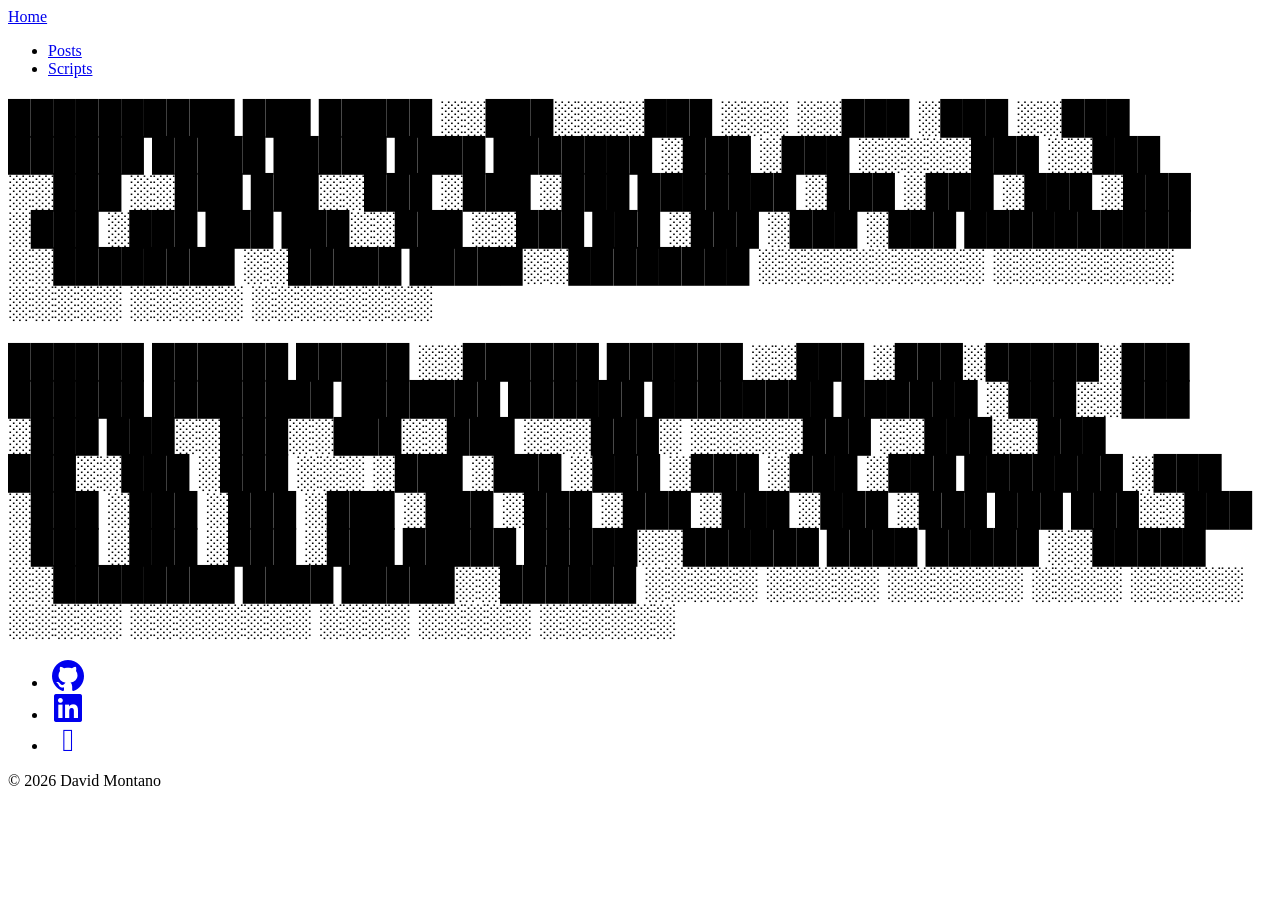
<file: index.html>
<!DOCTYPE html>
<html lang="en-us" dir="ltr">
<head>
	<meta name="generator" content="Hugo 0.166.0">
  <meta charset="utf-8">
<title>David Montano</title>

  

<link rel="stylesheet" href="https://montano.dev/home.min.css">
<link rel="stylesheet" href="/css/fontawesome.min.css">
<link rel="stylesheet" href="/css/brands.min.css">

  
  <link rel="stylesheet" href="https://montano.dev/base.min.css">
</head>
<body>
  <header>
  <nav>
    <div><a href="https://montano.dev/">Home</a></div>
    <ul>
      
      <li><a href="https://montano.dev/posts/">Posts</a></li>
      
      <li><a href="https://montano.dev/scripts/">Scripts</a></li>
      
    </ul>
  </nav>
</header>


  <main>
  
<div class="home">
<div class="name">
  <h1>
██████████                          ███      █████
░░███░░░░███                        ░░░      ░░███ 
 ░███   ░░███  ██████   █████ █████ ████   ███████ 
 ░███    ░███ ░░░░░███ ░░███ ░░███ ░░███  ███░░███ 
 ░███    ░███  ███████  ░███  ░███  ░███ ░███ ░███ 
 ░███    ███  ███░░███  ░░███ ███   ░███ ░███ ░███ 
 ██████████  ░░████████  ░░█████    █████░░████████
░░░░░░░░░░    ░░░░░░░░    ░░░░░    ░░░░░  ░░░░░░░░ </h1>
  <h1>
 ██████   ██████                      █████                                 
░░██████ ██████                      ░░███                                  
 ░███░█████░███   ██████  ████████   ███████    ██████   ████████    ██████ 
 ░███░░███ ░███  ███░░███░░███░░███ ░░░███░    ░░░░░███ ░░███░░███  ███░░███
 ░███ ░░░  ░███ ░███ ░███ ░███ ░███   ░███      ███████  ░███ ░███ ░███ ░███
 ░███      ░███ ░███ ░███ ░███ ░███   ░███ ███ ███░░███  ░███ ░███ ░███ ░███
 █████     █████░░██████  ████ █████  ░░█████ ░░████████ ████ █████░░██████ 
░░░░░     ░░░░░  ░░░░░░  ░░░░ ░░░░░    ░░░░░   ░░░░░░░░ ░░░░ ░░░░░  ░░░░░░  </h1>
</div>


<ul>
  
    
      <li>
        <a href="https://github.com/ikalco" aria-label="Github"   >
          <i class="fa-brands fa-github fa-2x" aria-hidden="true"></i>
        </a>
      </li>
    
  
    
      <li>
        <a href="https://www.linkedin.com/in/david-montano-utd/" aria-label="LinkedIn"   >
          <i class="fa-brands fa-linkedin fa-2x" aria-hidden="true"></i>
        </a>
      </li>
    
  
    
      <li>
        <a href="mailto:david@montano.dev" aria-label="Email"   >
          <i class="fa-solid fa-envelope fa-2x" aria-hidden="true"></i>
        </a>
      </li>
    
  
</ul>


</div>

  </main>

  <footer>
©

2026
 David Montano 
</footer>

</body>
</html>
</file>
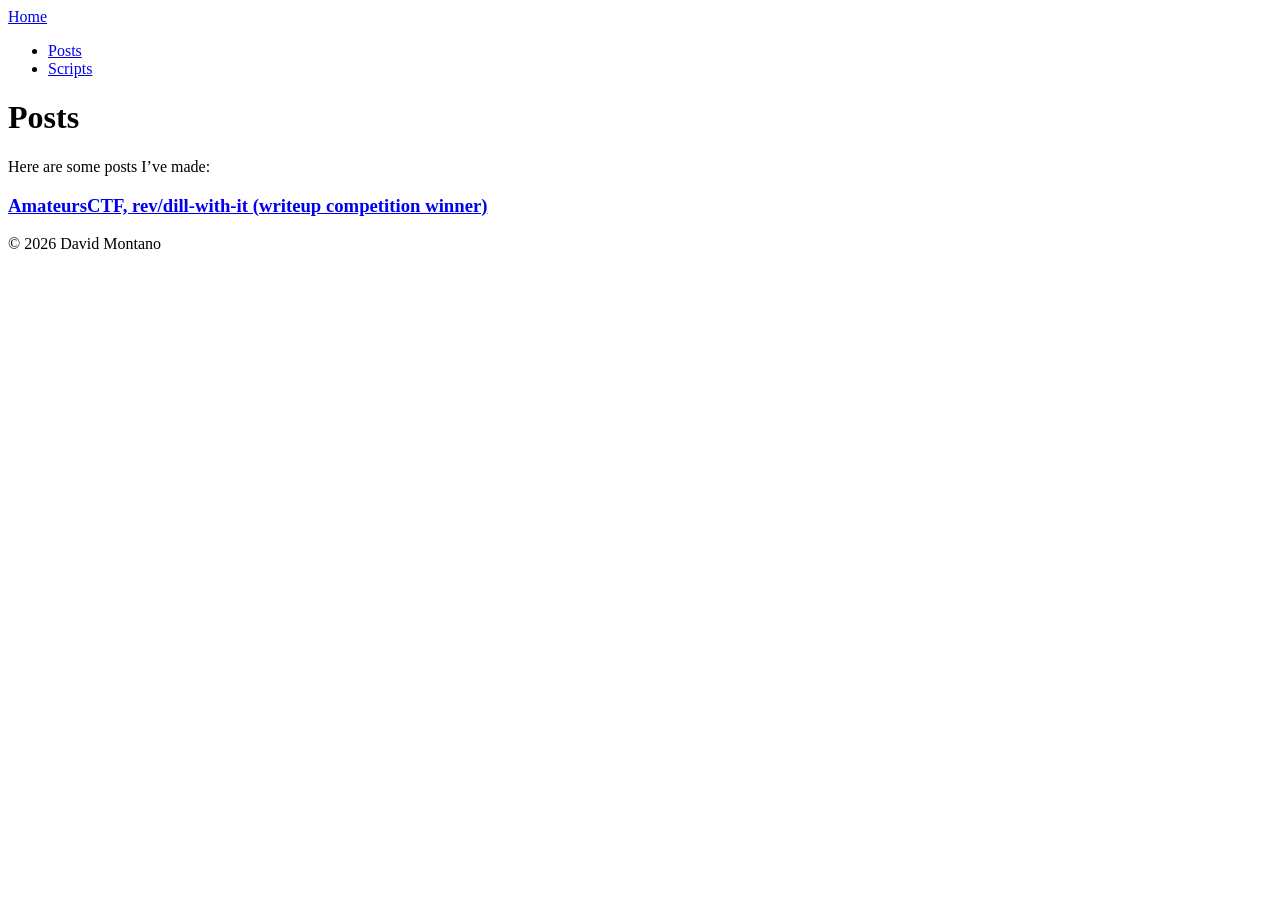
<file: posts/index.html>
<!DOCTYPE html>
<html lang="en-us" dir="ltr">
<head>
  <meta charset="utf-8">
<title>Posts</title>

  
  
  
  <link rel="stylesheet" href="https://montano.dev/base.min.css">
</head>
<body>
  <header>
  <nav>
    <div><a href="https://montano.dev/">Home</a></div>
    <ul>
      
      <li><a href="https://montano.dev/posts/">Posts</a></li>
      
      <li><a href="https://montano.dev/scripts/">Scripts</a></li>
      
    </ul>
  </nav>
</header>


  <main>
  
  <h1>Posts</h1>
  <p>Here are some posts I&rsquo;ve made:</p>
<h3 id="amateursctf-revdill-with-it-writeup-competition-winner"><a href="https://github.com/ikalco/writeups/blob/main/2024/amateur_ctf/dill-with-it.md">AmateursCTF, rev/dill-with-it (writeup competition winner)</a></h3>

  

  </main>

  <footer>
©

2026
 David Montano 
</footer>

</body>
</html>
</file>
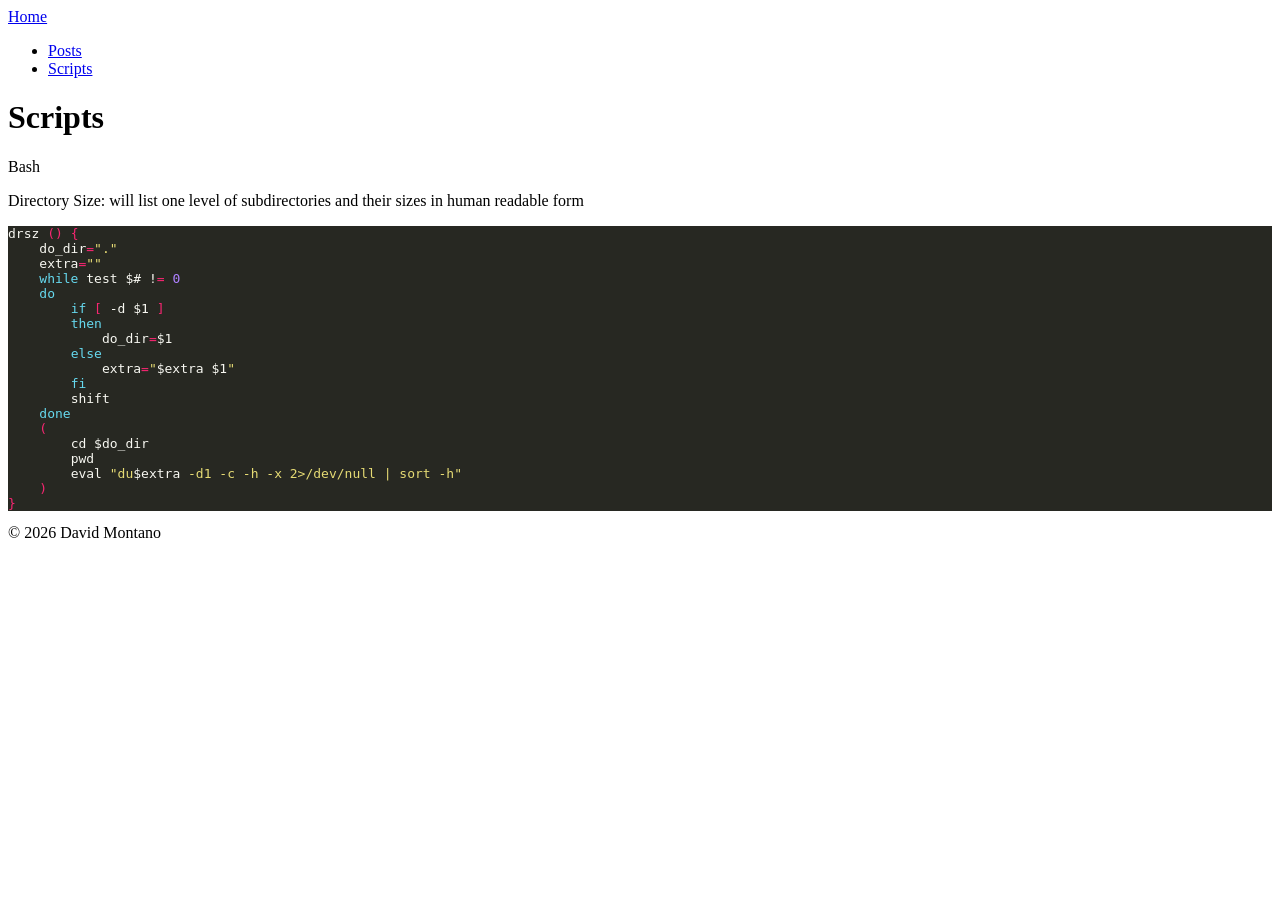
<file: scripts/index.html>
<!DOCTYPE html>
<html lang="en-us" dir="ltr">
<head>
  <meta charset="utf-8">
<title>Scripts</title>

  
  
  
  <link rel="stylesheet" href="https://montano.dev/base.min.css">
</head>
<body>
  <header>
  <nav>
    <div><a href="https://montano.dev/">Home</a></div>
    <ul>
      
      <li><a href="https://montano.dev/posts/">Posts</a></li>
      
      <li><a href="https://montano.dev/scripts/">Scripts</a></li>
      
    </ul>
  </nav>
</header>


  <main>
  
  <h1>Scripts</h1>
  <p>Bash</p>
<p>Directory Size: will list one level of subdirectories and their sizes in human readable form</p>
<div class="highlight"><pre tabindex="0" style="color:#f8f8f2;background-color:#272822;-moz-tab-size:4;-o-tab-size:4;tab-size:4;-webkit-text-size-adjust:none;"><code class="language-bash" data-lang="bash"><span style="display:flex;"><span>drsz <span style="color:#f92672">()</span> <span style="color:#f92672">{</span>
</span></span><span style="display:flex;"><span>	do_dir<span style="color:#f92672">=</span><span style="color:#e6db74">&#34;.&#34;</span> 
</span></span><span style="display:flex;"><span>	extra<span style="color:#f92672">=</span><span style="color:#e6db74">&#34;&#34;</span> 
</span></span><span style="display:flex;"><span>	<span style="color:#66d9ef">while</span> test $# !<span style="color:#f92672">=</span> <span style="color:#ae81ff">0</span>
</span></span><span style="display:flex;"><span>	<span style="color:#66d9ef">do</span>
</span></span><span style="display:flex;"><span>		<span style="color:#66d9ef">if</span> <span style="color:#f92672">[</span> -d $1 <span style="color:#f92672">]</span>
</span></span><span style="display:flex;"><span>		<span style="color:#66d9ef">then</span>
</span></span><span style="display:flex;"><span>			do_dir<span style="color:#f92672">=</span>$1 
</span></span><span style="display:flex;"><span>		<span style="color:#66d9ef">else</span>
</span></span><span style="display:flex;"><span>			extra<span style="color:#f92672">=</span><span style="color:#e6db74">&#34;</span>$extra<span style="color:#e6db74"> </span>$1<span style="color:#e6db74">&#34;</span> 
</span></span><span style="display:flex;"><span>		<span style="color:#66d9ef">fi</span>
</span></span><span style="display:flex;"><span>		shift
</span></span><span style="display:flex;"><span>	<span style="color:#66d9ef">done</span>
</span></span><span style="display:flex;"><span>	<span style="color:#f92672">(</span>
</span></span><span style="display:flex;"><span>		cd $do_dir
</span></span><span style="display:flex;"><span>		pwd
</span></span><span style="display:flex;"><span>		eval <span style="color:#e6db74">&#34;du</span>$extra<span style="color:#e6db74"> -d1 -c -h -x 2&gt;/dev/null | sort -h&#34;</span>
</span></span><span style="display:flex;"><span>	<span style="color:#f92672">)</span>
</span></span><span style="display:flex;"><span><span style="color:#f92672">}</span>
</span></span></code></pre></div>
  

  </main>

  <footer>
©

2026
 David Montano 
</footer>

</body>
</html>
</file>
<file: css/brands.min.css>
/*!
 * Font Awesome Free 7.3.1 by @fontawesome - https://fontawesome.com
 * License - https://fontawesome.com/license/free (Icons: CC BY 4.0, Fonts: SIL OFL 1.1, Code: MIT License)
 * Copyright 2026 Fonticons, Inc.
 */
:host,:root{--fa-family-brands:"Font Awesome 7 Brands";--fa-font-brands:normal 400 1em/1 var(--fa-family-brands)}@font-face{font-family:"Font Awesome 7 Brands";font-style:normal;font-weight:400;font-display:block;src:url(../webfonts/fa-brands-400.woff2)}.fa-brands,.fa-classic.fa-brands,.fab{--fa-family:var(--fa-family-brands);--fa-style:400}.fa-firefox-browser{--fa:"\e007"}.fa-ideal{--fa:"\e013"}.fa-microblog{--fa:"\e01a"}.fa-pied-piper-square,.fa-square-pied-piper{--fa:"\e01e"}.fa-unity{--fa:"\e049"}.fa-dailymotion{--fa:"\e052"}.fa-instagram-square,.fa-square-instagram{--fa:"\e055"}.fa-mixer{--fa:"\e056"}.fa-shopify{--fa:"\e057"}.fa-deezer{--fa:"\e077"}.fa-edge-legacy{--fa:"\e078"}.fa-google-pay{--fa:"\e079"}.fa-rust{--fa:"\e07a"}.fa-tiktok{--fa:"\e07b"}.fa-unsplash{--fa:"\e07c"}.fa-cloudflare{--fa:"\e07d"}.fa-guilded{--fa:"\e07e"}.fa-hive{--fa:"\e07f"}.fa-42-group,.fa-innosoft{--fa:"\e080"}.fa-instalod{--fa:"\e081"}.fa-octopus-deploy{--fa:"\e082"}.fa-perbyte{--fa:"\e083"}.fa-uncharted{--fa:"\e084"}.fa-watchman-monitoring{--fa:"\e087"}.fa-wodu{--fa:"\e088"}.fa-wirsindhandwerk,.fa-wsh{--fa:"\e2d0"}.fa-bots{--fa:"\e340"}.fa-cmplid{--fa:"\e360"}.fa-bilibili{--fa:"\e3d9"}.fa-golang{--fa:"\e40f"}.fa-pix{--fa:"\e43a"}.fa-sitrox{--fa:"\e44a"}.fa-hashnode{--fa:"\e499"}.fa-meta{--fa:"\e49b"}.fa-padlet{--fa:"\e4a0"}.fa-nfc-directional{--fa:"\e530"}.fa-nfc-symbol{--fa:"\e531"}.fa-screenpal{--fa:"\e570"}.fa-space-awesome{--fa:"\e5ac"}.fa-square-font-awesome{--fa:"\e5ad"}.fa-gitlab-square,.fa-square-gitlab{--fa:"\e5ae"}.fa-odysee{--fa:"\e5c6"}.fa-stubber{--fa:"\e5c7"}.fa-debian{--fa:"\e60b"}.fa-shoelace{--fa:"\e60c"}.fa-threads{--fa:"\e618"}.fa-square-threads{--fa:"\e619"}.fa-square-x-twitter{--fa:"\e61a"}.fa-x-twitter{--fa:"\e61b"}.fa-opensuse{--fa:"\e62b"}.fa-letterboxd{--fa:"\e62d"}.fa-square-letterboxd{--fa:"\e62e"}.fa-mintbit{--fa:"\e62f"}.fa-google-scholar{--fa:"\e63b"}.fa-brave{--fa:"\e63c"}.fa-brave-reverse{--fa:"\e63d"}.fa-pixiv{--fa:"\e640"}.fa-upwork{--fa:"\e641"}.fa-webflow{--fa:"\e65c"}.fa-signal-messenger{--fa:"\e663"}.fa-bluesky{--fa:"\e671"}.fa-jxl{--fa:"\e67b"}.fa-square-upwork{--fa:"\e67c"}.fa-web-awesome{--fa:"\e682"}.fa-square-web-awesome{--fa:"\e683"}.fa-square-web-awesome-stroke{--fa:"\e684"}.fa-dart-lang{--fa:"\e693"}.fa-flutter{--fa:"\e694"}.fa-files-pinwheel{--fa:"\e69f"}.fa-css{--fa:"\e6a2"}.fa-square-bluesky{--fa:"\e6a3"}.fa-openai{--fa:"\e7cf"}.fa-square-linkedin{--fa:"\e7d0"}.fa-cash-app{--fa:"\e7d4"}.fa-disqus{--fa:"\e7d5"}.fa-11ty,.fa-eleventy{--fa:"\e7d6"}.fa-kakao-talk{--fa:"\e7d7"}.fa-linktree{--fa:"\e7d8"}.fa-notion{--fa:"\e7d9"}.fa-pandora{--fa:"\e7da"}.fa-pixelfed{--fa:"\e7db"}.fa-tidal{--fa:"\e7dc"}.fa-vsco{--fa:"\e7dd"}.fa-w3c{--fa:"\e7de"}.fa-lumon{--fa:"\e7e2"}.fa-lumon-drop{--fa:"\e7e3"}.fa-square-figma{--fa:"\e7e4"}.fa-tex{--fa:"\e7ff"}.fa-duolingo{--fa:"\e812"}.fa-supportnow{--fa:"\e833"}.fa-tor-browser{--fa:"\e838"}.fa-typescript{--fa:"\e840"}.fa-square-deskpro{--fa:"\e844"}.fa-circle-zulip{--fa:"\e851"}.fa-julia{--fa:"\e852"}.fa-zulip{--fa:"\e853"}.fa-unison{--fa:"\e854"}.fa-bgg,.fa-board-game-geek{--fa:"\e855"}.fa-ko-fi{--fa:"\e856"}.fa-kubernetes{--fa:"\e857"}.fa-postgresql{--fa:"\e858"}.fa-scaleway{--fa:"\e859"}.fa-venmo{--fa:"\e85a"}.fa-venmo-v{--fa:"\e85b"}.fa-unreal-engine{--fa:"\e85c"}.fa-globaleaks{--fa:"\e85d"}.fa-solana{--fa:"\e85e"}.fa-threema{--fa:"\e85f"}.fa-forgejo{--fa:"\e860"}.fa-claude{--fa:"\e861"}.fa-gitee{--fa:"\e863"}.fa-xmpp{--fa:"\e864"}.fa-fediverse{--fa:"\e865"}.fa-tailwind-css{--fa:"\e866"}.fa-arch-linux{--fa:"\e867"}.fa-svelte{--fa:"\e868"}.fa-hugging-face{--fa:"\e869"}.fa-leetcode{--fa:"\e86a"}.fa-openstreetmap{--fa:"\e86b"}.fa-ultralytics{--fa:"\e86d"}.fa-ultralytics-hub{--fa:"\e86e"}.fa-ultralytics-yolo{--fa:"\e86f"}.fa-obsidian{--fa:"\e879"}.fa-zoom{--fa:"\e87b"}.fa-vim{--fa:"\e88a"}.fa-symfonycasts{--fa:"\e8ab"}.fa-build-awesome{--fa:"\e8ac"}.fa-codeberg{--fa:"\e8ad"}.fa-devpost{--fa:"\e8ae"}.fa-internet-archive{--fa:"\e8b1"}.fa-lets-encrypt{--fa:"\e8b2"}.fa-matrix{--fa:"\e8b3"}.fa-mattermost{--fa:"\e8b4"}.fa-nextcloud{--fa:"\e8b5"}.fa-roblox-creator-studio{--fa:"\e8b6"}.fa-square-build-awesome-stroke{--fa:"\e8b7"}.fa-substack{--fa:"\e8b8"}.fa-tesla{--fa:"\e8b9"}.fa-xrp{--fa:"\e8ba"}.fa-xrpl{--fa:"\e8bb"}.fa-youtube-shorts{--fa:"\e8bc"}.fa-ror{--fa:"\e8bd"}.fa-visual-studio{--fa:"\e8be"}.fa-dolibarr{--fa:"\e8bf"}.fa-obs-studio{--fa:"\e8c0"}.fa-storybook{--fa:"\e8c1"}.fa-a11y-project{--fa:"\e8c2"}.fa-copilot{--fa:"\e8c7"}.fa-square-twitter,.fa-twitter-square{--fa:"\f081"}.fa-facebook-square,.fa-square-facebook{--fa:"\f082"}.fa-linkedin{--fa:"\f08c"}.fa-github-square,.fa-square-github{--fa:"\f092"}.fa-twitter{--fa:"\f099"}.fa-facebook{--fa:"\f09a"}.fa-github{--fa:"\f09b"}.fa-pinterest{--fa:"\f0d2"}.fa-pinterest-square,.fa-square-pinterest{--fa:"\f0d3"}.fa-google-plus-square,.fa-square-google-plus{--fa:"\f0d4"}.fa-google-plus-g{--fa:"\f0d5"}.fa-linkedin-in{--fa:"\f0e1"}.fa-github-alt{--fa:"\f113"}.fa-maxcdn{--fa:"\f136"}.fa-html5{--fa:"\f13b"}.fa-css3{--fa:"\f13c"}.fa-btc{--fa:"\f15a"}.fa-youtube{--fa:"\f167"}.fa-xing{--fa:"\f168"}.fa-square-xing,.fa-xing-square{--fa:"\f169"}.fa-dropbox{--fa:"\f16b"}.fa-stack-overflow{--fa:"\f16c"}.fa-instagram{--fa:"\f16d"}.fa-flickr{--fa:"\f16e"}.fa-adn{--fa:"\f170"}.fa-bitbucket{--fa:"\f171"}.fa-tumblr{--fa:"\f173"}.fa-square-tumblr,.fa-tumblr-square{--fa:"\f174"}.fa-apple{--fa:"\f179"}.fa-windows{--fa:"\f17a"}.fa-android{--fa:"\f17b"}.fa-linux{--fa:"\f17c"}.fa-dribbble{--fa:"\f17d"}.fa-skype{--fa:"\f17e"}.fa-foursquare{--fa:"\f180"}.fa-trello{--fa:"\f181"}.fa-gratipay{--fa:"\f184"}.fa-vk{--fa:"\f189"}.fa-weibo{--fa:"\f18a"}.fa-renren{--fa:"\f18b"}.fa-pagelines{--fa:"\f18c"}.fa-stack-exchange{--fa:"\f18d"}.fa-square-vimeo,.fa-vimeo-square{--fa:"\f194"}.fa-slack,.fa-slack-hash{--fa:"\f198"}.fa-wordpress{--fa:"\f19a"}.fa-openid{--fa:"\f19b"}.fa-yahoo{--fa:"\f19e"}.fa-google{--fa:"\f1a0"}.fa-reddit{--fa:"\f1a1"}.fa-reddit-square,.fa-square-reddit{--fa:"\f1a2"}.fa-stumbleupon-circle{--fa:"\f1a3"}.fa-stumbleupon{--fa:"\f1a4"}.fa-delicious{--fa:"\f1a5"}.fa-digg{--fa:"\f1a6"}.fa-pied-piper-pp{--fa:"\f1a7"}.fa-pied-piper-alt{--fa:"\f1a8"}.fa-drupal{--fa:"\f1a9"}.fa-joomla{--fa:"\f1aa"}.fa-behance{--fa:"\f1b4"}.fa-behance-square,.fa-square-behance{--fa:"\f1b5"}.fa-steam{--fa:"\f1b6"}.fa-square-steam,.fa-steam-square{--fa:"\f1b7"}.fa-spotify{--fa:"\f1bc"}.fa-deviantart{--fa:"\f1bd"}.fa-soundcloud{--fa:"\f1be"}.fa-vine{--fa:"\f1ca"}.fa-codepen{--fa:"\f1cb"}.fa-jsfiddle{--fa:"\f1cc"}.fa-rebel{--fa:"\f1d0"}.fa-empire{--fa:"\f1d1"}.fa-git-square,.fa-square-git{--fa:"\f1d2"}.fa-git{--fa:"\f1d3"}.fa-hacker-news{--fa:"\f1d4"}.fa-tencent-weibo{--fa:"\f1d5"}.fa-qq{--fa:"\f1d6"}.fa-weixin{--fa:"\f1d7"}.fa-slideshare{--fa:"\f1e7"}.fa-twitch{--fa:"\f1e8"}.fa-yelp{--fa:"\f1e9"}.fa-paypal{--fa:"\f1ed"}.fa-google-wallet{--fa:"\f1ee"}.fa-cc-visa{--fa:"\f1f0"}.fa-cc-mastercard{--fa:"\f1f1"}.fa-cc-discover{--fa:"\f1f2"}.fa-cc-amex{--fa:"\f1f3"}.fa-cc-paypal{--fa:"\f1f4"}.fa-cc-stripe{--fa:"\f1f5"}.fa-lastfm{--fa:"\f202"}.fa-lastfm-square,.fa-square-lastfm{--fa:"\f203"}.fa-ioxhost{--fa:"\f208"}.fa-angellist{--fa:"\f209"}.fa-buysellads{--fa:"\f20d"}.fa-connectdevelop{--fa:"\f20e"}.fa-dashcube{--fa:"\f210"}.fa-forumbee{--fa:"\f211"}.fa-leanpub{--fa:"\f212"}.fa-sellsy{--fa:"\f213"}.fa-shirtsinbulk{--fa:"\f214"}.fa-simplybuilt{--fa:"\f215"}.fa-skyatlas{--fa:"\f216"}.fa-pinterest-p{--fa:"\f231"}.fa-whatsapp{--fa:"\f232"}.fa-viacoin{--fa:"\f237"}.fa-medium,.fa-medium-m{--fa:"\f23a"}.fa-y-combinator{--fa:"\f23b"}.fa-optin-monster{--fa:"\f23c"}.fa-opencart{--fa:"\f23d"}.fa-expeditedssl{--fa:"\f23e"}.fa-cc-jcb{--fa:"\f24b"}.fa-cc-diners-club{--fa:"\f24c"}.fa-creative-commons{--fa:"\f25e"}.fa-gg{--fa:"\f260"}.fa-gg-circle{--fa:"\f261"}.fa-odnoklassniki{--fa:"\f263"}.fa-odnoklassniki-square,.fa-square-odnoklassniki{--fa:"\f264"}.fa-get-pocket{--fa:"\f265"}.fa-wikipedia-w{--fa:"\f266"}.fa-safari{--fa:"\f267"}.fa-chrome{--fa:"\f268"}.fa-firefox{--fa:"\f269"}.fa-opera{--fa:"\f26a"}.fa-internet-explorer{--fa:"\f26b"}.fa-contao{--fa:"\f26d"}.fa-500px{--fa:"\f26e"}.fa-amazon{--fa:"\f270"}.fa-houzz{--fa:"\f27c"}.fa-vimeo-v{--fa:"\f27d"}.fa-black-tie{--fa:"\f27e"}.fa-fonticons{--fa:"\f280"}.fa-reddit-alien{--fa:"\f281"}.fa-edge{--fa:"\f282"}.fa-codiepie{--fa:"\f284"}.fa-modx{--fa:"\f285"}.fa-fort-awesome{--fa:"\f286"}.fa-usb{--fa:"\f287"}.fa-product-hunt{--fa:"\f288"}.fa-mixcloud{--fa:"\f289"}.fa-scribd{--fa:"\f28a"}.fa-bluetooth{--fa:"\f293"}.fa-bluetooth-b{--fa:"\f294"}.fa-gitlab{--fa:"\f296"}.fa-wpbeginner{--fa:"\f297"}.fa-wpforms{--fa:"\f298"}.fa-envira{--fa:"\f299"}.fa-glide{--fa:"\f2a5"}.fa-glide-g{--fa:"\f2a6"}.fa-viadeo{--fa:"\f2a9"}.fa-square-viadeo,.fa-viadeo-square{--fa:"\f2aa"}.fa-snapchat,.fa-snapchat-ghost{--fa:"\f2ab"}.fa-snapchat-square,.fa-square-snapchat{--fa:"\f2ad"}.fa-pied-piper{--fa:"\f2ae"}.fa-first-order{--fa:"\f2b0"}.fa-yoast{--fa:"\f2b1"}.fa-themeisle{--fa:"\f2b2"}.fa-google-plus{--fa:"\f2b3"}.fa-font-awesome,.fa-font-awesome-flag,.fa-font-awesome-logo-full{--fa:"\f2b4"}.fa-linode{--fa:"\f2b8"}.fa-quora{--fa:"\f2c4"}.fa-free-code-camp{--fa:"\f2c5"}.fa-telegram,.fa-telegram-plane{--fa:"\f2c6"}.fa-bandcamp{--fa:"\f2d5"}.fa-grav{--fa:"\f2d6"}.fa-etsy{--fa:"\f2d7"}.fa-imdb{--fa:"\f2d8"}.fa-ravelry{--fa:"\f2d9"}.fa-sellcast{--fa:"\f2da"}.fa-superpowers{--fa:"\f2dd"}.fa-wpexplorer{--fa:"\f2de"}.fa-meetup{--fa:"\f2e0"}.fa-font-awesome-alt,.fa-square-font-awesome-stroke{--fa:"\f35c"}.fa-accessible-icon{--fa:"\f368"}.fa-accusoft{--fa:"\f369"}.fa-adversal{--fa:"\f36a"}.fa-affiliatetheme{--fa:"\f36b"}.fa-algolia{--fa:"\f36c"}.fa-amilia{--fa:"\f36d"}.fa-angrycreative{--fa:"\f36e"}.fa-app-store{--fa:"\f36f"}.fa-app-store-ios{--fa:"\f370"}.fa-apper{--fa:"\f371"}.fa-asymmetrik{--fa:"\f372"}.fa-audible{--fa:"\f373"}.fa-avianex{--fa:"\f374"}.fa-aws{--fa:"\f375"}.fa-bimobject{--fa:"\f378"}.fa-bitcoin{--fa:"\f379"}.fa-bity{--fa:"\f37a"}.fa-blackberry{--fa:"\f37b"}.fa-blogger{--fa:"\f37c"}.fa-blogger-b{--fa:"\f37d"}.fa-buromobelexperte{--fa:"\f37f"}.fa-centercode{--fa:"\f380"}.fa-cloudscale{--fa:"\f383"}.fa-cloudsmith{--fa:"\f384"}.fa-cloudversify{--fa:"\f385"}.fa-cpanel{--fa:"\f388"}.fa-css3-alt{--fa:"\f38b"}.fa-cuttlefish{--fa:"\f38c"}.fa-d-and-d{--fa:"\f38d"}.fa-deploydog{--fa:"\f38e"}.fa-deskpro{--fa:"\f38f"}.fa-digital-ocean{--fa:"\f391"}.fa-discord{--fa:"\f392"}.fa-discourse{--fa:"\f393"}.fa-dochub{--fa:"\f394"}.fa-docker{--fa:"\f395"}.fa-draft2digital{--fa:"\f396"}.fa-dribbble-square,.fa-square-dribbble{--fa:"\f397"}.fa-dyalog{--fa:"\f399"}.fa-earlybirds{--fa:"\f39a"}.fa-erlang{--fa:"\f39d"}.fa-facebook-f{--fa:"\f39e"}.fa-facebook-messenger{--fa:"\f39f"}.fa-firstdraft{--fa:"\f3a1"}.fa-fonticons-fi{--fa:"\f3a2"}.fa-fort-awesome-alt{--fa:"\f3a3"}.fa-freebsd{--fa:"\f3a4"}.fa-gitkraken{--fa:"\f3a6"}.fa-gofore{--fa:"\f3a7"}.fa-goodreads{--fa:"\f3a8"}.fa-goodreads-g{--fa:"\f3a9"}.fa-google-drive{--fa:"\f3aa"}.fa-google-play{--fa:"\f3ab"}.fa-gripfire{--fa:"\f3ac"}.fa-grunt{--fa:"\f3ad"}.fa-gulp{--fa:"\f3ae"}.fa-hacker-news-square,.fa-square-hacker-news{--fa:"\f3af"}.fa-hire-a-helper{--fa:"\f3b0"}.fa-hotjar{--fa:"\f3b1"}.fa-hubspot{--fa:"\f3b2"}.fa-itunes{--fa:"\f3b4"}.fa-itunes-note{--fa:"\f3b5"}.fa-jenkins{--fa:"\f3b6"}.fa-joget{--fa:"\f3b7"}.fa-js{--fa:"\f3b8"}.fa-js-square,.fa-square-js{--fa:"\f3b9"}.fa-keycdn{--fa:"\f3ba"}.fa-kickstarter,.fa-square-kickstarter{--fa:"\f3bb"}.fa-kickstarter-k{--fa:"\f3bc"}.fa-laravel{--fa:"\f3bd"}.fa-line{--fa:"\f3c0"}.fa-lyft{--fa:"\f3c3"}.fa-magento{--fa:"\f3c4"}.fa-medapps{--fa:"\f3c6"}.fa-medrt{--fa:"\f3c8"}.fa-microsoft{--fa:"\f3ca"}.fa-mix{--fa:"\f3cb"}.fa-mizuni{--fa:"\f3cc"}.fa-monero{--fa:"\f3d0"}.fa-napster{--fa:"\f3d2"}.fa-node-js{--fa:"\f3d3"}.fa-npm{--fa:"\f3d4"}.fa-ns8{--fa:"\f3d5"}.fa-nutritionix{--fa:"\f3d6"}.fa-page4{--fa:"\f3d7"}.fa-palfed{--fa:"\f3d8"}.fa-patreon{--fa:"\f3d9"}.fa-periscope{--fa:"\f3da"}.fa-phabricator{--fa:"\f3db"}.fa-phoenix-framework{--fa:"\f3dc"}.fa-playstation{--fa:"\f3df"}.fa-pushed{--fa:"\f3e1"}.fa-python{--fa:"\f3e2"}.fa-red-river{--fa:"\f3e3"}.fa-rendact,.fa-wpressr{--fa:"\f3e4"}.fa-replyd{--fa:"\f3e6"}.fa-resolving{--fa:"\f3e7"}.fa-rocketchat{--fa:"\f3e8"}.fa-rockrms{--fa:"\f3e9"}.fa-schlix{--fa:"\f3ea"}.fa-searchengin{--fa:"\f3eb"}.fa-servicestack{--fa:"\f3ec"}.fa-sistrix{--fa:"\f3ee"}.fa-speakap{--fa:"\f3f3"}.fa-staylinked{--fa:"\f3f5"}.fa-steam-symbol{--fa:"\f3f6"}.fa-sticker-mule{--fa:"\f3f7"}.fa-studiovinari{--fa:"\f3f8"}.fa-supple{--fa:"\f3f9"}.fa-uber{--fa:"\f402"}.fa-uikit{--fa:"\f403"}.fa-uniregistry{--fa:"\f404"}.fa-untappd{--fa:"\f405"}.fa-ussunnah{--fa:"\f407"}.fa-vaadin{--fa:"\f408"}.fa-viber{--fa:"\f409"}.fa-vimeo{--fa:"\f40a"}.fa-vnv{--fa:"\f40b"}.fa-square-whatsapp,.fa-whatsapp-square{--fa:"\f40c"}.fa-whmcs{--fa:"\f40d"}.fa-wordpress-simple{--fa:"\f411"}.fa-xbox{--fa:"\f412"}.fa-yandex{--fa:"\f413"}.fa-yandex-international{--fa:"\f414"}.fa-apple-pay{--fa:"\f415"}.fa-cc-apple-pay{--fa:"\f416"}.fa-fly{--fa:"\f417"}.fa-node{--fa:"\f419"}.fa-osi{--fa:"\f41a"}.fa-react{--fa:"\f41b"}.fa-autoprefixer{--fa:"\f41c"}.fa-less{--fa:"\f41d"}.fa-sass{--fa:"\f41e"}.fa-vuejs{--fa:"\f41f"}.fa-angular{--fa:"\f420"}.fa-aviato{--fa:"\f421"}.fa-ember{--fa:"\f423"}.fa-gitter{--fa:"\f426"}.fa-hooli{--fa:"\f427"}.fa-strava{--fa:"\f428"}.fa-stripe{--fa:"\f429"}.fa-stripe-s{--fa:"\f42a"}.fa-typo3{--fa:"\f42b"}.fa-amazon-pay{--fa:"\f42c"}.fa-cc-amazon-pay{--fa:"\f42d"}.fa-ethereum{--fa:"\f42e"}.fa-korvue{--fa:"\f42f"}.fa-elementor{--fa:"\f430"}.fa-square-youtube,.fa-youtube-square{--fa:"\f431"}.fa-flipboard{--fa:"\f44d"}.fa-hips{--fa:"\f452"}.fa-php{--fa:"\f457"}.fa-quinscape{--fa:"\f459"}.fa-readme{--fa:"\f4d5"}.fa-java{--fa:"\f4e4"}.fa-pied-piper-hat{--fa:"\f4e5"}.fa-creative-commons-by{--fa:"\f4e7"}.fa-creative-commons-nc{--fa:"\f4e8"}.fa-creative-commons-nc-eu{--fa:"\f4e9"}.fa-creative-commons-nc-jp{--fa:"\f4ea"}.fa-creative-commons-nd{--fa:"\f4eb"}.fa-creative-commons-pd{--fa:"\f4ec"}.fa-creative-commons-pd-alt{--fa:"\f4ed"}.fa-creative-commons-remix{--fa:"\f4ee"}.fa-creative-commons-sa{--fa:"\f4ef"}.fa-creative-commons-sampling{--fa:"\f4f0"}.fa-creative-commons-sampling-plus{--fa:"\f4f1"}.fa-creative-commons-share{--fa:"\f4f2"}.fa-creative-commons-zero{--fa:"\f4f3"}.fa-ebay{--fa:"\f4f4"}.fa-keybase{--fa:"\f4f5"}.fa-mastodon{--fa:"\f4f6"}.fa-r-project{--fa:"\f4f7"}.fa-researchgate{--fa:"\f4f8"}.fa-teamspeak{--fa:"\f4f9"}.fa-first-order-alt{--fa:"\f50a"}.fa-fulcrum{--fa:"\f50b"}.fa-galactic-republic{--fa:"\f50c"}.fa-galactic-senate{--fa:"\f50d"}.fa-jedi-order{--fa:"\f50e"}.fa-mandalorian{--fa:"\f50f"}.fa-old-republic{--fa:"\f510"}.fa-phoenix-squadron{--fa:"\f511"}.fa-sith{--fa:"\f512"}.fa-trade-federation{--fa:"\f513"}.fa-wolf-pack-battalion{--fa:"\f514"}.fa-hornbill{--fa:"\f592"}.fa-mailchimp{--fa:"\f59e"}.fa-megaport{--fa:"\f5a3"}.fa-nimblr{--fa:"\f5a8"}.fa-rev{--fa:"\f5b2"}.fa-shopware{--fa:"\f5b5"}.fa-squarespace{--fa:"\f5be"}.fa-themeco{--fa:"\f5c6"}.fa-weebly{--fa:"\f5cc"}.fa-wix{--fa:"\f5cf"}.fa-ello{--fa:"\f5f1"}.fa-hackerrank{--fa:"\f5f7"}.fa-kaggle{--fa:"\f5fa"}.fa-markdown{--fa:"\f60f"}.fa-neos{--fa:"\f612"}.fa-zhihu{--fa:"\f63f"}.fa-alipay{--fa:"\f642"}.fa-the-red-yeti{--fa:"\f69d"}.fa-critical-role{--fa:"\f6c9"}.fa-d-and-d-beyond{--fa:"\f6ca"}.fa-dev{--fa:"\f6cc"}.fa-fantasy-flight-games{--fa:"\f6dc"}.fa-wizards-of-the-coast{--fa:"\f730"}.fa-think-peaks{--fa:"\f731"}.fa-reacteurope{--fa:"\f75d"}.fa-artstation{--fa:"\f77a"}.fa-atlassian{--fa:"\f77b"}.fa-canadian-maple-leaf{--fa:"\f785"}.fa-centos{--fa:"\f789"}.fa-confluence{--fa:"\f78d"}.fa-dhl{--fa:"\f790"}.fa-diaspora{--fa:"\f791"}.fa-fedex{--fa:"\f797"}.fa-fedora{--fa:"\f798"}.fa-figma{--fa:"\f799"}.fa-intercom{--fa:"\f7af"}.fa-invision{--fa:"\f7b0"}.fa-jira{--fa:"\f7b1"}.fa-mendeley{--fa:"\f7b3"}.fa-raspberry-pi{--fa:"\f7bb"}.fa-redhat{--fa:"\f7bc"}.fa-sketch{--fa:"\f7c6"}.fa-sourcetree{--fa:"\f7d3"}.fa-suse{--fa:"\f7d6"}.fa-ubuntu{--fa:"\f7df"}.fa-ups{--fa:"\f7e0"}.fa-usps{--fa:"\f7e1"}.fa-yarn{--fa:"\f7e3"}.fa-airbnb{--fa:"\f834"}.fa-battle-net{--fa:"\f835"}.fa-bootstrap{--fa:"\f836"}.fa-buffer{--fa:"\f837"}.fa-chromecast{--fa:"\f838"}.fa-evernote{--fa:"\f839"}.fa-itch-io{--fa:"\f83a"}.fa-salesforce{--fa:"\f83b"}.fa-speaker-deck{--fa:"\f83c"}.fa-symfony{--fa:"\f83d"}.fa-waze{--fa:"\f83f"}.fa-yammer{--fa:"\f840"}.fa-git-alt{--fa:"\f841"}.fa-stackpath{--fa:"\f842"}.fa-cotton-bureau{--fa:"\f89e"}.fa-buy-n-large{--fa:"\f8a6"}.fa-mdb{--fa:"\f8ca"}.fa-orcid{--fa:"\f8d2"}.fa-swift{--fa:"\f8e1"}.fa-umbraco{--fa:"\f8e8"}
</file>
